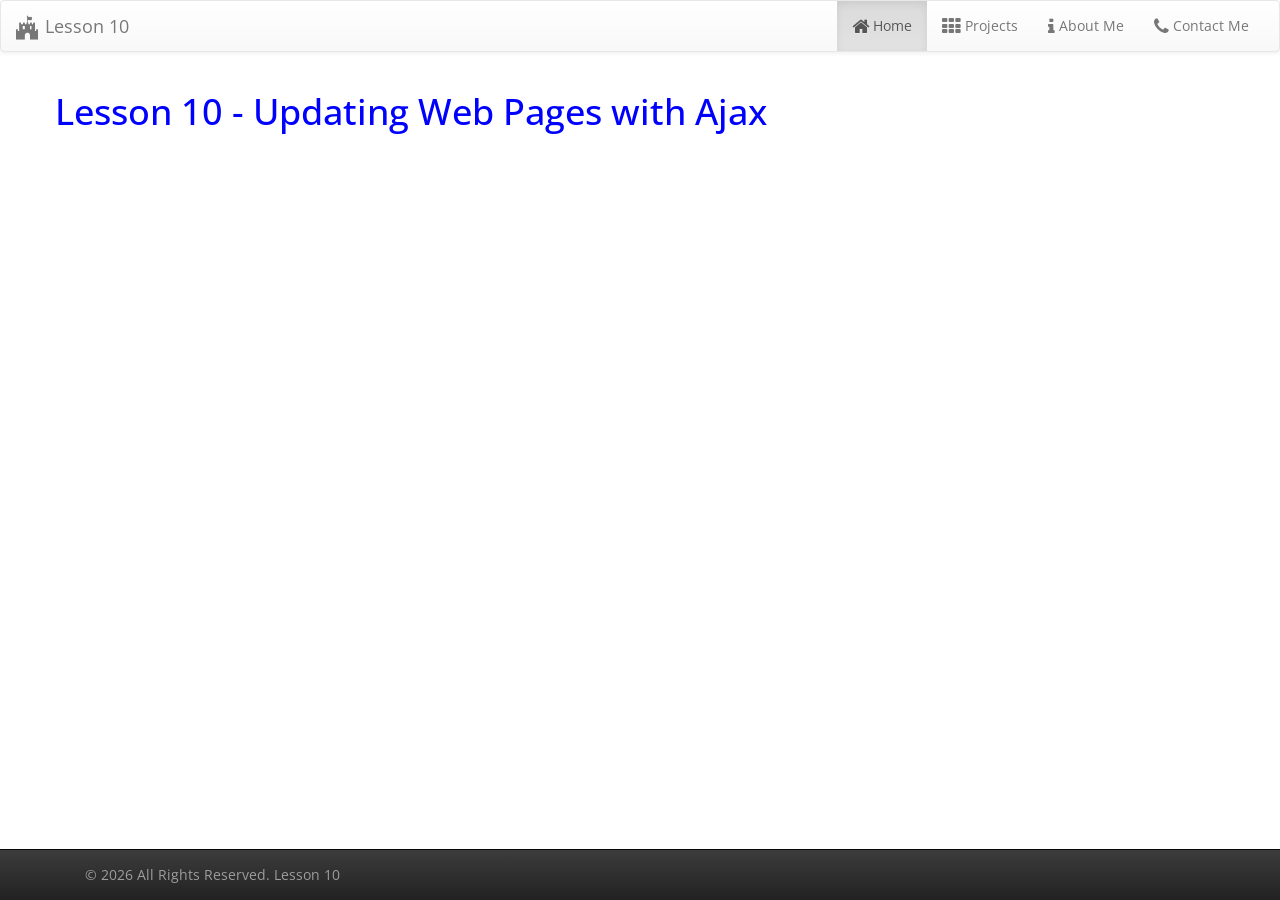
<file: index.html>
<!DOCTYPE html>
<html lang="en">

<head>
    <meta charset="utf-8">
    <meta name="viewport" content="width=device-width, initial-scale=1">
    <title>Home</title>
    <!-- CSS Section -->
    <link rel="stylesheet" href="Scripts/lib/bootstrap/dist/css/bootstrap.min.css">
    <link rel="stylesheet" href="Scripts/lib/bootstrap/dist/css/bootstrap-theme.min.css">
    <link rel="stylesheet" href="Scripts/lib/font-awesome/css/font-awesome.min.css">
    <link rel="stylesheet" href="Content/app.css">
</head>

<body>

    <header id="mainNav">

    </header>

    <div class="container">
        <div class="row">
            <h1 id="firstH1">Lesson 10 - Updating Web Pages with Ajax


            </h1>

        </div>


        <footer id="footer">
            
        </footer>

        <!-- JavaScript Section -->
        <script src="Scripts/lib/jquery/dist/jquery.min.js"></script>
        <script src="Scripts/lib/bootstrap/dist/js/bootstrap.min.js"></script>
        <script src="Scripts/app.js"></script>
</body>

</html>
</file>
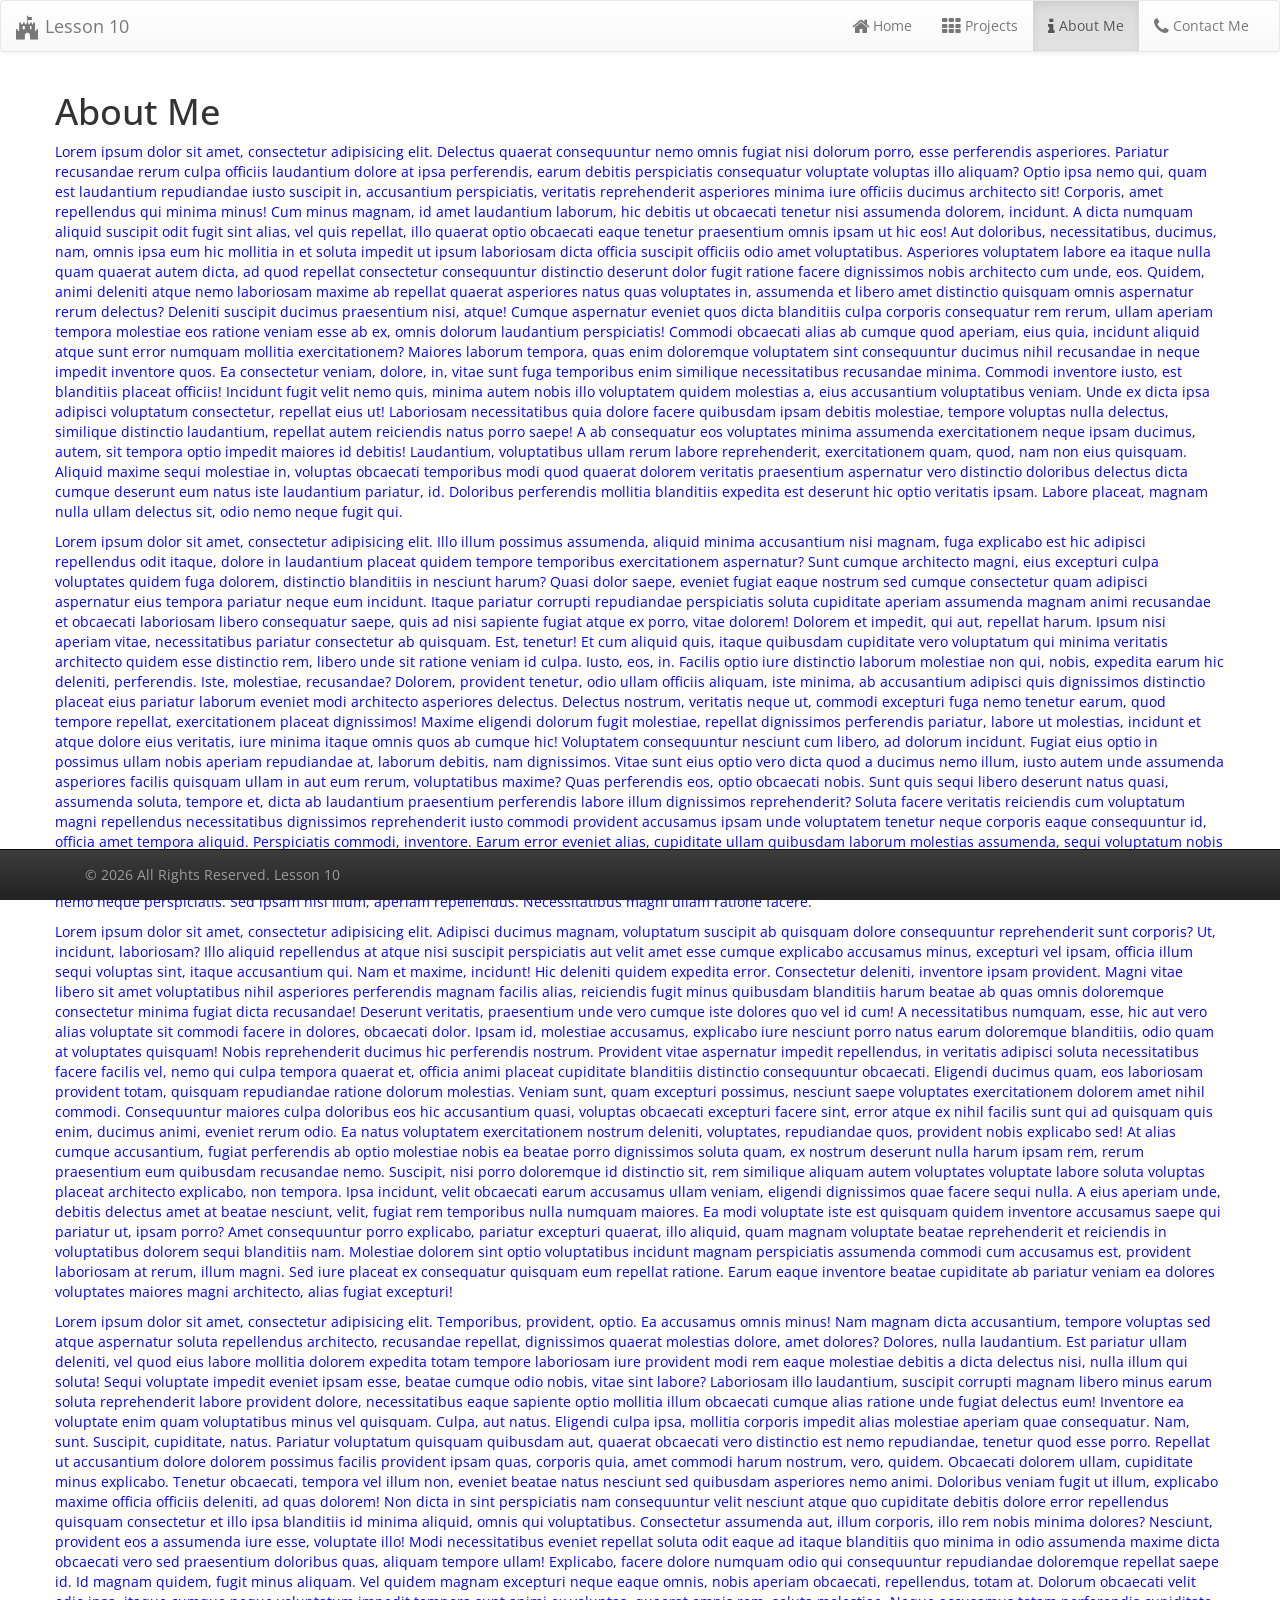
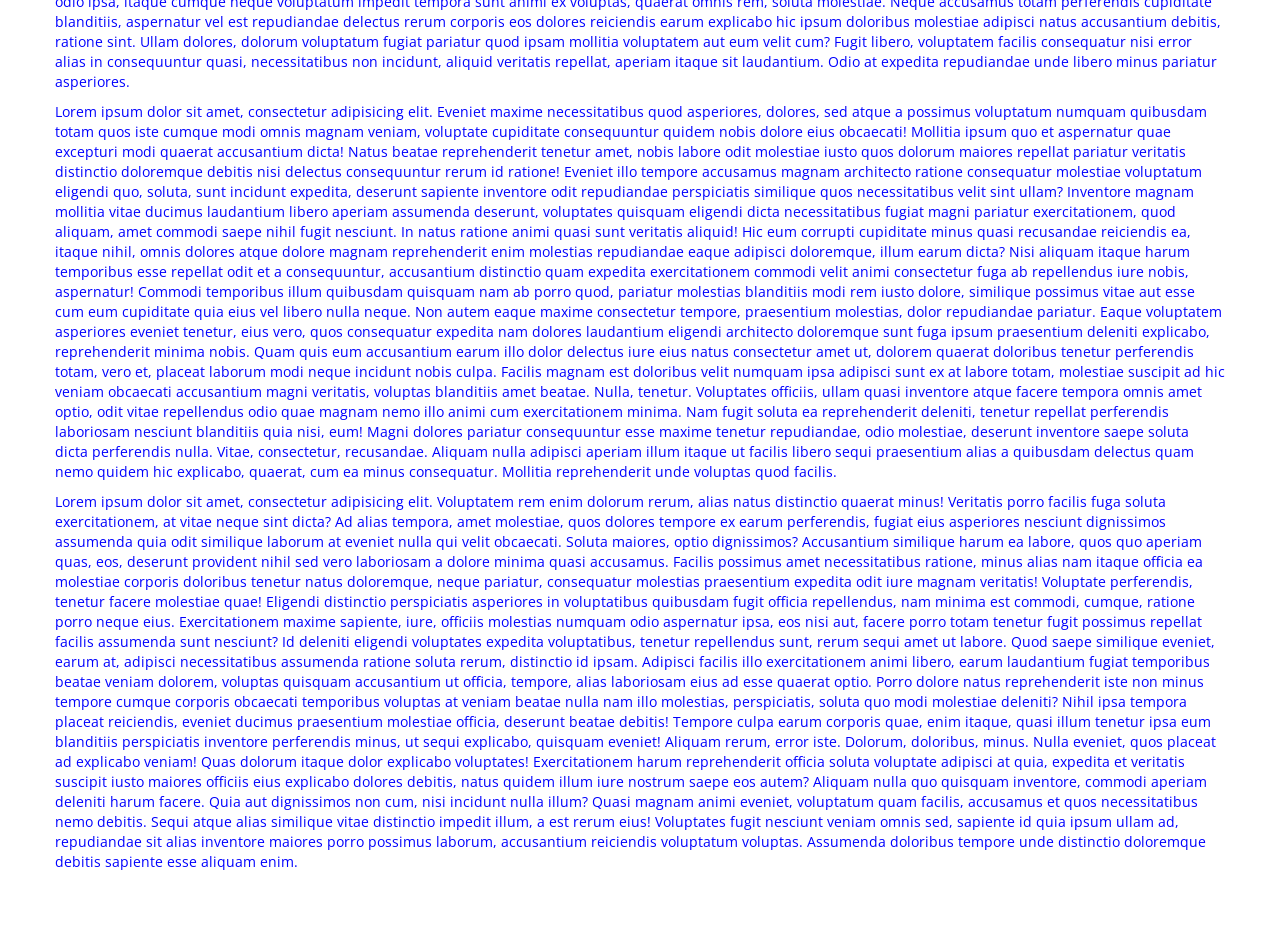
<file: about.html>
<!DOCTYPE html>
<html lang="en">

<head>
    <meta charset="utf-8">
    <meta name="viewport" content="width=device-width, initial-scale=1">
    <title>About Me</title>
    <!-- CSS Section -->
    <link rel="stylesheet" href="Scripts/lib/bootstrap/dist/css/bootstrap.min.css">
    <link rel="stylesheet" href="Scripts/lib/bootstrap/dist/css/bootstrap-theme.min.css">
    <link rel="stylesheet" href="Scripts/lib/font-awesome/css/font-awesome.min.css">
    <link rel="stylesheet" href="Content/app.css">
</head>

<body>

    <header id="mainNav">

    </header>

    <div class="container">
        <div class="row">
            <h1>About Me</h1>

            <p id="paragraphThree">
                Lorem ipsum dolor sit amet, consectetur adipisicing elit. Delectus quaerat consequuntur nemo omnis fugiat nisi dolorum porro,
                esse perferendis asperiores. Pariatur recusandae rerum culpa officiis laudantium dolore at ipsa perferendis,
                earum debitis perspiciatis consequatur voluptate voluptas illo aliquam? Optio ipsa nemo qui, quam est laudantium
                repudiandae iusto suscipit in, accusantium perspiciatis, veritatis reprehenderit asperiores minima iure officiis
                ducimus architecto sit! Corporis, amet repellendus qui minima minus! Cum minus magnam, id amet laudantium
                laborum, hic debitis ut obcaecati tenetur nisi assumenda dolorem, incidunt. A dicta numquam aliquid suscipit
                odit fugit sint alias, vel quis repellat, illo quaerat optio obcaecati eaque tenetur praesentium omnis ipsam
                ut hic eos! Aut doloribus, necessitatibus, ducimus, nam, omnis ipsa eum hic mollitia in et soluta impedit
                ut ipsum laboriosam dicta officia suscipit officiis odio amet voluptatibus. Asperiores voluptatem labore
                ea itaque nulla quam quaerat autem dicta, ad quod repellat consectetur consequuntur distinctio deserunt dolor
                fugit ratione facere dignissimos nobis architecto cum unde, eos. Quidem, animi deleniti atque nemo laboriosam
                maxime ab repellat quaerat asperiores natus quas voluptates in, assumenda et libero amet distinctio quisquam
                omnis aspernatur rerum delectus? Deleniti suscipit ducimus praesentium nisi, atque! Cumque aspernatur eveniet
                quos dicta blanditiis culpa corporis consequatur rem rerum, ullam aperiam tempora molestiae eos ratione veniam
                esse ab ex, omnis dolorum laudantium perspiciatis! Commodi obcaecati alias ab cumque quod aperiam, eius quia,
                incidunt aliquid atque sunt error numquam mollitia exercitationem? Maiores laborum tempora, quas enim doloremque
                voluptatem sint consequuntur ducimus nihil recusandae in neque impedit inventore quos. Ea consectetur veniam,
                dolore, in, vitae sunt fuga temporibus enim similique necessitatibus recusandae minima. Commodi inventore
                iusto, est blanditiis placeat officiis! Incidunt fugit velit nemo quis, minima autem nobis illo voluptatem
                quidem molestias a, eius accusantium voluptatibus veniam. Unde ex dicta ipsa adipisci voluptatum consectetur,
                repellat eius ut! Laboriosam necessitatibus quia dolore facere quibusdam ipsam debitis molestiae, tempore
                voluptas nulla delectus, similique distinctio laudantium, repellat autem reiciendis natus porro saepe! A
                ab consequatur eos voluptates minima assumenda exercitationem neque ipsam ducimus, autem, sit tempora optio
                impedit maiores id debitis! Laudantium, voluptatibus ullam rerum labore reprehenderit, exercitationem quam,
                quod, nam non eius quisquam. Aliquid maxime sequi molestiae in, voluptas obcaecati temporibus modi quod quaerat
                dolorem veritatis praesentium aspernatur vero distinctio doloribus delectus dicta cumque deserunt eum natus
                iste laudantium pariatur, id. Doloribus perferendis mollitia blanditiis expedita est deserunt hic optio veritatis
                ipsam. Labore placeat, magnam nulla ullam delectus sit, odio nemo neque fugit qui.

            </p>
            <p>Lorem ipsum dolor sit amet, consectetur adipisicing elit. Illo illum possimus assumenda, aliquid minima accusantium
                nisi magnam, fuga explicabo est hic adipisci repellendus odit itaque, dolore in laudantium placeat quidem
                tempore temporibus exercitationem aspernatur? Sunt cumque architecto magni, eius excepturi culpa voluptates
                quidem fuga dolorem, distinctio blanditiis in nesciunt harum? Quasi dolor saepe, eveniet fugiat eaque nostrum
                sed cumque consectetur quam adipisci aspernatur eius tempora pariatur neque eum incidunt. Itaque pariatur
                corrupti repudiandae perspiciatis soluta cupiditate aperiam assumenda magnam animi recusandae et obcaecati
                laboriosam libero consequatur saepe, quis ad nisi sapiente fugiat atque ex porro, vitae dolorem! Dolorem
                et impedit, qui aut, repellat harum. Ipsum nisi aperiam vitae, necessitatibus pariatur consectetur ab quisquam.
                Est, tenetur! Et cum aliquid quis, itaque quibusdam cupiditate vero voluptatum qui minima veritatis architecto
                quidem esse distinctio rem, libero unde sit ratione veniam id culpa. Iusto, eos, in. Facilis optio iure distinctio
                laborum molestiae non qui, nobis, expedita earum hic deleniti, perferendis. Iste, molestiae, recusandae?
                Dolorem, provident tenetur, odio ullam officiis aliquam, iste minima, ab accusantium adipisci quis dignissimos
                distinctio placeat eius pariatur laborum eveniet modi architecto asperiores delectus. Delectus nostrum, veritatis
                neque ut, commodi excepturi fuga nemo tenetur earum, quod tempore repellat, exercitationem placeat dignissimos!
                Maxime eligendi dolorum fugit molestiae, repellat dignissimos perferendis pariatur, labore ut molestias,
                incidunt et atque dolore eius veritatis, iure minima itaque omnis quos ab cumque hic! Voluptatem consequuntur
                nesciunt cum libero, ad dolorum incidunt. Fugiat eius optio in possimus ullam nobis aperiam repudiandae at,
                laborum debitis, nam dignissimos. Vitae sunt eius optio vero dicta quod a ducimus nemo illum, iusto autem
                unde assumenda asperiores facilis quisquam ullam in aut eum rerum, voluptatibus maxime? Quas perferendis
                eos, optio obcaecati nobis. Sunt quis sequi libero deserunt natus quasi, assumenda soluta, tempore et, dicta
                ab laudantium praesentium perferendis labore illum dignissimos reprehenderit? Soluta facere veritatis reiciendis
                cum voluptatum magni repellendus necessitatibus dignissimos reprehenderit iusto commodi provident accusamus
                ipsam unde voluptatem tenetur neque corporis eaque consequuntur id, officia amet tempora aliquid. Perspiciatis
                commodi, inventore. Earum error eveniet alias, cupiditate ullam quibusdam laborum molestias assumenda, sequi
                voluptatum nobis voluptas, mollitia blanditiis qui perspiciatis nihil. Tenetur illo illum officiis molestiae
                eos, officia totam, neque harum iste dolorum ipsam, blanditiis optio accusantium consequuntur. Nihil sed
                magni asperiores consequuntur quaerat debitis omnis ea accusantium eum minima earum facere ab, officiis corrupti
                quam explicabo delectus, nemo neque perspiciatis. Sed ipsam nisi illum, aperiam repellendus. Necessitatibus
                magni ullam ratione facere.</p>
            <p>Lorem ipsum dolor sit amet, consectetur adipisicing elit. Adipisci ducimus magnam, voluptatum suscipit ab quisquam
                dolore consequuntur reprehenderit sunt corporis? Ut, incidunt, laboriosam? Illo aliquid repellendus at atque
                nisi suscipit perspiciatis aut velit amet esse cumque explicabo accusamus minus, excepturi vel ipsam, officia
                illum sequi voluptas sint, itaque accusantium qui. Nam et maxime, incidunt! Hic deleniti quidem expedita
                error. Consectetur deleniti, inventore ipsam provident. Magni vitae libero sit amet voluptatibus nihil asperiores
                perferendis magnam facilis alias, reiciendis fugit minus quibusdam blanditiis harum beatae ab quas omnis
                doloremque consectetur minima fugiat dicta recusandae! Deserunt veritatis, praesentium unde vero cumque iste
                dolores quo vel id cum! A necessitatibus numquam, esse, hic aut vero alias voluptate sit commodi facere in
                dolores, obcaecati dolor. Ipsam id, molestiae accusamus, explicabo iure nesciunt porro natus earum doloremque
                blanditiis, odio quam at voluptates quisquam! Nobis reprehenderit ducimus hic perferendis nostrum. Provident
                vitae aspernatur impedit repellendus, in veritatis adipisci soluta necessitatibus facere facilis vel, nemo
                qui culpa tempora quaerat et, officia animi placeat cupiditate blanditiis distinctio consequuntur obcaecati.
                Eligendi ducimus quam, eos laboriosam provident totam, quisquam repudiandae ratione dolorum molestias. Veniam
                sunt, quam excepturi possimus, nesciunt saepe voluptates exercitationem dolorem amet nihil commodi. Consequuntur
                maiores culpa doloribus eos hic accusantium quasi, voluptas obcaecati excepturi facere sint, error atque
                ex nihil facilis sunt qui ad quisquam quis enim, ducimus animi, eveniet rerum odio. Ea natus voluptatem exercitationem
                nostrum deleniti, voluptates, repudiandae quos, provident nobis explicabo sed! At alias cumque accusantium,
                fugiat perferendis ab optio molestiae nobis ea beatae porro dignissimos soluta quam, ex nostrum deserunt
                nulla harum ipsam rem, rerum praesentium eum quibusdam recusandae nemo. Suscipit, nisi porro doloremque id
                distinctio sit, rem similique aliquam autem voluptates voluptate labore soluta voluptas placeat architecto
                explicabo, non tempora. Ipsa incidunt, velit obcaecati earum accusamus ullam veniam, eligendi dignissimos
                quae facere sequi nulla. A eius aperiam unde, debitis delectus amet at beatae nesciunt, velit, fugiat rem
                temporibus nulla numquam maiores. Ea modi voluptate iste est quisquam quidem inventore accusamus saepe qui
                pariatur ut, ipsam porro? Amet consequuntur porro explicabo, pariatur excepturi quaerat, illo aliquid, quam
                magnam voluptate beatae reprehenderit et reiciendis in voluptatibus dolorem sequi blanditiis nam. Molestiae
                dolorem sint optio voluptatibus incidunt magnam perspiciatis assumenda commodi cum accusamus est, provident
                laboriosam at rerum, illum magni. Sed iure placeat ex consequatur quisquam eum repellat ratione. Earum eaque
                inventore beatae cupiditate ab pariatur veniam ea dolores voluptates maiores magni architecto, alias fugiat
                excepturi!</p>
            <p>Lorem ipsum dolor sit amet, consectetur adipisicing elit. Temporibus, provident, optio. Ea accusamus omnis minus!
                Nam magnam dicta accusantium, tempore voluptas sed atque aspernatur soluta repellendus architecto, recusandae
                repellat, dignissimos quaerat molestias dolore, amet dolores? Dolores, nulla laudantium. Est pariatur ullam
                deleniti, vel quod eius labore mollitia dolorem expedita totam tempore laboriosam iure provident modi rem
                eaque molestiae debitis a dicta delectus nisi, nulla illum qui soluta! Sequi voluptate impedit eveniet ipsam
                esse, beatae cumque odio nobis, vitae sint labore? Laboriosam illo laudantium, suscipit corrupti magnam libero
                minus earum soluta reprehenderit labore provident dolore, necessitatibus eaque sapiente optio mollitia illum
                obcaecati cumque alias ratione unde fugiat delectus eum! Inventore ea voluptate enim quam voluptatibus minus
                vel quisquam. Culpa, aut natus. Eligendi culpa ipsa, mollitia corporis impedit alias molestiae aperiam quae
                consequatur. Nam, sunt. Suscipit, cupiditate, natus. Pariatur voluptatum quisquam quibusdam aut, quaerat
                obcaecati vero distinctio est nemo repudiandae, tenetur quod esse porro. Repellat ut accusantium dolore dolorem
                possimus facilis provident ipsam quas, corporis quia, amet commodi harum nostrum, vero, quidem. Obcaecati
                dolorem ullam, cupiditate minus explicabo. Tenetur obcaecati, tempora vel illum non, eveniet beatae natus
                nesciunt sed quibusdam asperiores nemo animi. Doloribus veniam fugit ut illum, explicabo maxime officia officiis
                deleniti, ad quas dolorem! Non dicta in sint perspiciatis nam consequuntur velit nesciunt atque quo cupiditate
                debitis dolore error repellendus quisquam consectetur et illo ipsa blanditiis id minima aliquid, omnis qui
                voluptatibus. Consectetur assumenda aut, illum corporis, illo rem nobis minima dolores? Nesciunt, provident
                eos a assumenda iure esse, voluptate illo! Modi necessitatibus eveniet repellat soluta odit eaque ad itaque
                blanditiis quo minima in odio assumenda maxime dicta obcaecati vero sed praesentium doloribus quas, aliquam
                tempore ullam! Explicabo, facere dolore numquam odio qui consequuntur repudiandae doloremque repellat saepe
                id. Id magnam quidem, fugit minus aliquam. Vel quidem magnam excepturi neque eaque omnis, nobis aperiam obcaecati,
                repellendus, totam at. Dolorum obcaecati velit odio ipsa, itaque cumque neque voluptatum impedit tempora
                sunt animi ex voluptas, quaerat omnis rem, soluta molestiae. Neque accusamus totam perferendis cupiditate
                blanditiis, aspernatur vel est repudiandae delectus rerum corporis eos dolores reiciendis earum explicabo
                hic ipsum doloribus molestiae adipisci natus accusantium debitis, ratione sint. Ullam dolores, dolorum voluptatum
                fugiat pariatur quod ipsam mollitia voluptatem aut eum velit cum? Fugit libero, voluptatem facilis consequatur
                nisi error alias in consequuntur quasi, necessitatibus non incidunt, aliquid veritatis repellat, aperiam
                itaque sit laudantium. Odio at expedita repudiandae unde libero minus pariatur asperiores.</p>
            <p>Lorem ipsum dolor sit amet, consectetur adipisicing elit. Eveniet maxime necessitatibus quod asperiores, dolores,
                sed atque a possimus voluptatum numquam quibusdam totam quos iste cumque modi omnis magnam veniam, voluptate
                cupiditate consequuntur quidem nobis dolore eius obcaecati! Mollitia ipsum quo et aspernatur quae excepturi
                modi quaerat accusantium dicta! Natus beatae reprehenderit tenetur amet, nobis labore odit molestiae iusto
                quos dolorum maiores repellat pariatur veritatis distinctio doloremque debitis nisi delectus consequuntur
                rerum id ratione! Eveniet illo tempore accusamus magnam architecto ratione consequatur molestiae voluptatum
                eligendi quo, soluta, sunt incidunt expedita, deserunt sapiente inventore odit repudiandae perspiciatis similique
                quos necessitatibus velit sint ullam? Inventore magnam mollitia vitae ducimus laudantium libero aperiam assumenda
                deserunt, voluptates quisquam eligendi dicta necessitatibus fugiat magni pariatur exercitationem, quod aliquam,
                amet commodi saepe nihil fugit nesciunt. In natus ratione animi quasi sunt veritatis aliquid! Hic eum corrupti
                cupiditate minus quasi recusandae reiciendis ea, itaque nihil, omnis dolores atque dolore magnam reprehenderit
                enim molestias repudiandae eaque adipisci doloremque, illum earum dicta? Nisi aliquam itaque harum temporibus
                esse repellat odit et a consequuntur, accusantium distinctio quam expedita exercitationem commodi velit animi
                consectetur fuga ab repellendus iure nobis, aspernatur! Commodi temporibus illum quibusdam quisquam nam ab
                porro quod, pariatur molestias blanditiis modi rem iusto dolore, similique possimus vitae aut esse cum eum
                cupiditate quia eius vel libero nulla neque. Non autem eaque maxime consectetur tempore, praesentium molestias,
                dolor repudiandae pariatur. Eaque voluptatem asperiores eveniet tenetur, eius vero, quos consequatur expedita
                nam dolores laudantium eligendi architecto doloremque sunt fuga ipsum praesentium deleniti explicabo, reprehenderit
                minima nobis. Quam quis eum accusantium earum illo dolor delectus iure eius natus consectetur amet ut, dolorem
                quaerat doloribus tenetur perferendis totam, vero et, placeat laborum modi neque incidunt nobis culpa. Facilis
                magnam est doloribus velit numquam ipsa adipisci sunt ex at labore totam, molestiae suscipit ad hic veniam
                obcaecati accusantium magni veritatis, voluptas blanditiis amet beatae. Nulla, tenetur. Voluptates officiis,
                ullam quasi inventore atque facere tempora omnis amet optio, odit vitae repellendus odio quae magnam nemo
                illo animi cum exercitationem minima. Nam fugit soluta ea reprehenderit deleniti, tenetur repellat perferendis
                laboriosam nesciunt blanditiis quia nisi, eum! Magni dolores pariatur consequuntur esse maxime tenetur repudiandae,
                odio molestiae, deserunt inventore saepe soluta dicta perferendis nulla. Vitae, consectetur, recusandae.
                Aliquam nulla adipisci aperiam illum itaque ut facilis libero sequi praesentium alias a quibusdam delectus
                quam nemo quidem hic explicabo, quaerat, cum ea minus consequatur. Mollitia reprehenderit unde voluptas quod
                facilis.</p>
            <p>Lorem ipsum dolor sit amet, consectetur adipisicing elit. Voluptatem rem enim dolorum rerum, alias natus distinctio
                quaerat minus! Veritatis porro facilis fuga soluta exercitationem, at vitae neque sint dicta? Ad alias tempora,
                amet molestiae, quos dolores tempore ex earum perferendis, fugiat eius asperiores nesciunt dignissimos assumenda
                quia odit similique laborum at eveniet nulla qui velit obcaecati. Soluta maiores, optio dignissimos? Accusantium
                similique harum ea labore, quos quo aperiam quas, eos, deserunt provident nihil sed vero laboriosam a dolore
                minima quasi accusamus. Facilis possimus amet necessitatibus ratione, minus alias nam itaque officia ea molestiae
                corporis doloribus tenetur natus doloremque, neque pariatur, consequatur molestias praesentium expedita odit
                iure magnam veritatis! Voluptate perferendis, tenetur facere molestiae quae! Eligendi distinctio perspiciatis
                asperiores in voluptatibus quibusdam fugit officia repellendus, nam minima est commodi, cumque, ratione porro
                neque eius. Exercitationem maxime sapiente, iure, officiis molestias numquam odio aspernatur ipsa, eos nisi
                aut, facere porro totam tenetur fugit possimus repellat facilis assumenda sunt nesciunt? Id deleniti eligendi
                voluptates expedita voluptatibus, tenetur repellendus sunt, rerum sequi amet ut labore. Quod saepe similique
                eveniet, earum at, adipisci necessitatibus assumenda ratione soluta rerum, distinctio id ipsam. Adipisci
                facilis illo exercitationem animi libero, earum laudantium fugiat temporibus beatae veniam dolorem, voluptas
                quisquam accusantium ut officia, tempore, alias laboriosam eius ad esse quaerat optio. Porro dolore natus
                reprehenderit iste non minus tempore cumque corporis obcaecati temporibus voluptas at veniam beatae nulla
                nam illo molestias, perspiciatis, soluta quo modi molestiae deleniti? Nihil ipsa tempora placeat reiciendis,
                eveniet ducimus praesentium molestiae officia, deserunt beatae debitis! Tempore culpa earum corporis quae,
                enim itaque, quasi illum tenetur ipsa eum blanditiis perspiciatis inventore perferendis minus, ut sequi explicabo,
                quisquam eveniet! Aliquam rerum, error iste. Dolorum, doloribus, minus. Nulla eveniet, quos placeat ad explicabo
                veniam! Quas dolorum itaque dolor explicabo voluptates! Exercitationem harum reprehenderit officia soluta
                voluptate adipisci at quia, expedita et veritatis suscipit iusto maiores officiis eius explicabo dolores
                debitis, natus quidem illum iure nostrum saepe eos autem? Aliquam nulla quo quisquam inventore, commodi aperiam
                deleniti harum facere. Quia aut dignissimos non cum, nisi incidunt nulla illum? Quasi magnam animi eveniet,
                voluptatum quam facilis, accusamus et quos necessitatibus nemo debitis. Sequi atque alias similique vitae
                distinctio impedit illum, a est rerum eius! Voluptates fugit nesciunt veniam omnis sed, sapiente id quia
                ipsum ullam ad, repudiandae sit alias inventore maiores porro possimus laborum, accusantium reiciendis voluptatum
                voluptas. Assumenda doloribus tempore unde distinctio doloremque debitis sapiente esse aliquam enim.</p>
        </div>
    </div>

    <footer id="footer">
            
        </footer>


    <!-- JavaScript Section -->
    <script src="Scripts/lib/jquery/dist/jquery.min.js"></script>
    <script src="Scripts/lib/bootstrap/dist/js/bootstrap.min.js"></script>
    <script src="Scripts/app.js"></script>
</body>

</html>
</file>
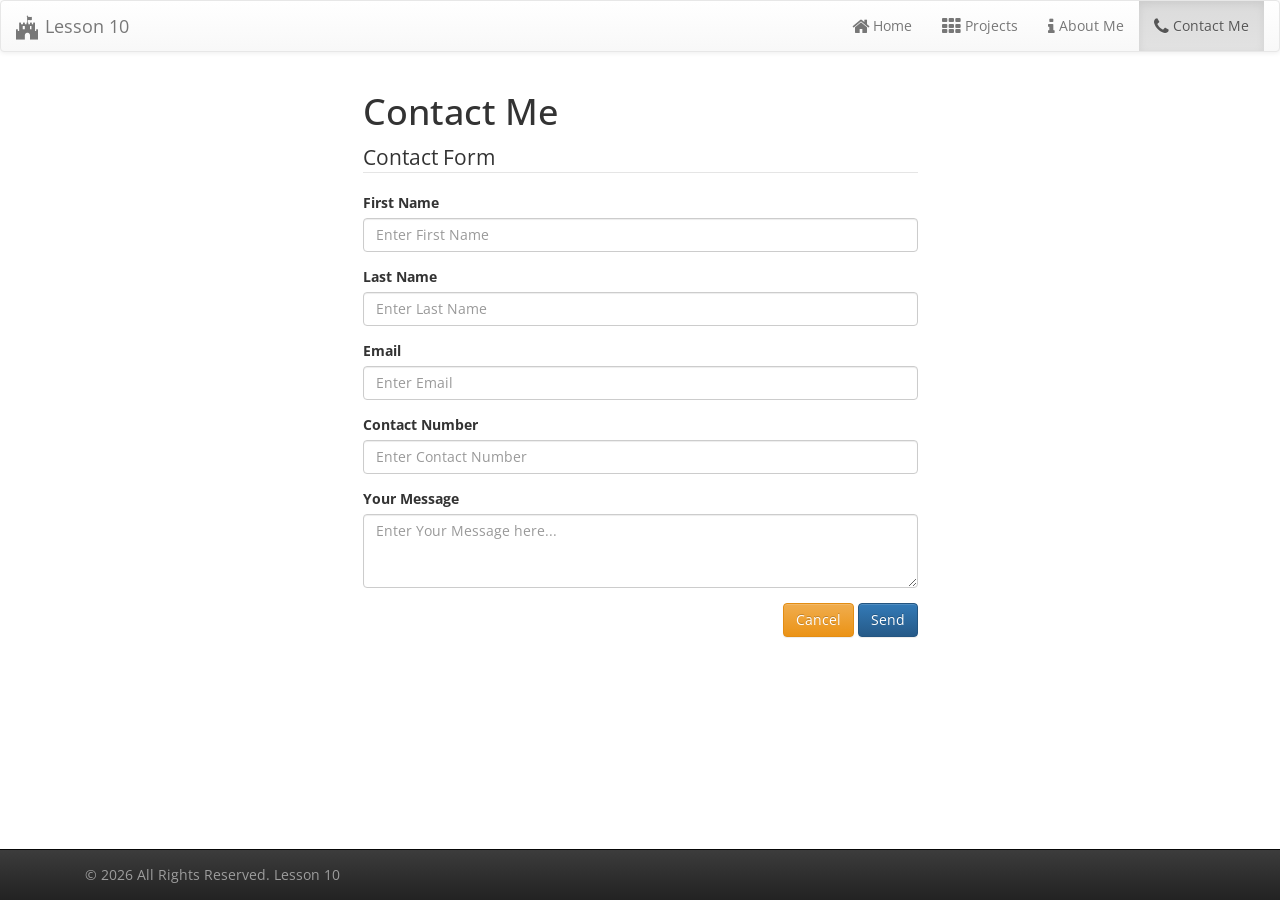
<file: contact.html>
<!DOCTYPE html>
<html lang="en">

<head>
    <meta charset="utf-8">
    <meta name="viewport" content="width=device-width, initial-scale=1">
    <title>Contact Me</title>
    <!-- CSS Section -->
    <link rel="stylesheet" href="Scripts/lib/bootstrap/dist/css/bootstrap.min.css">
    <link rel="stylesheet" href="Scripts/lib/bootstrap/dist/css/bootstrap-theme.min.css">
    <link rel="stylesheet" href="Scripts/lib/font-awesome/css/font-awesome.min.css">
    <link rel="stylesheet" href="Content/app.css">
</head>

<body>

   <header id="mainNav">

    </header>

    <div class="container">
        <div class="row">
            <div id="column" class="col-md-offset-3 col-md-6">
                <h1>Contact Me</h1>       
                <form id="contactForm" action="" role="form" autocomplete="false">
                    <legend>Contact Form</legend>
                    <div class="form-group">
                        <label for="firstName">First Name</label>
                        <input type="text" class="form-control" id="firstName" placeholder="Enter First Name" pattern="[a-zA-Z]{2,}" required>
                    </div>
                    <div class="form-group">
                        <label for="lastName">Last Name</label>
                        <input type="text" class="form-control" id="lastName" placeholder="Enter Last Name" pattern="[a-zA-Z]{2,}" required>
                    </div>
                    <div class="form-group">
                        <label for="email">Email</label>
                        <input type="email" class="form-control" id="email" pattern="[a-zA-Z0-9._%+-]{2,}@[a-zA-Z0-9.-]{2,}\.[a-zA-Z]{2,}$" placeholder="Enter Email" required>
                    </div>
                    <div class="form-group">
                        <label for="contactNumber">Contact Number</label>
                        <input type="tel" class="form-control" id="contactNumber" placeholder="Enter Contact Number" pattern="\D*([2-9]\d{2})(\D*)([2-9]\d{2})(\D*)(\d{4})\D*" required>
                    </div>
                    <div class="form-group">
                        <label for="message">Your Message</label>
                        <textarea cols="3" rows="3" class="form-control" id="yourMessage" placeholder="Enter Your Message here..." minlength="2" required></textarea>
                    </div>
                    
                    <div class="text-right">
                        <a id="cancelButton" href="index.html" class="btn btn-warning">Cancel</a>
                        <button id="sendButton" class="btn btn-primary">Send</button>
                    </div>
                </form>

            </div>
        </div>
    </div>

    <footer id="footer">
            
        </footer>


    <!-- JavaScript Section -->
    <script src="Scripts/lib/jquery/dist/jquery.min.js"></script>
    <script src="Scripts/lib/bootstrap/dist/js/bootstrap.min.js"></script>
    <script src="Scripts/app.js"></script>
</body>

</html>
</file>
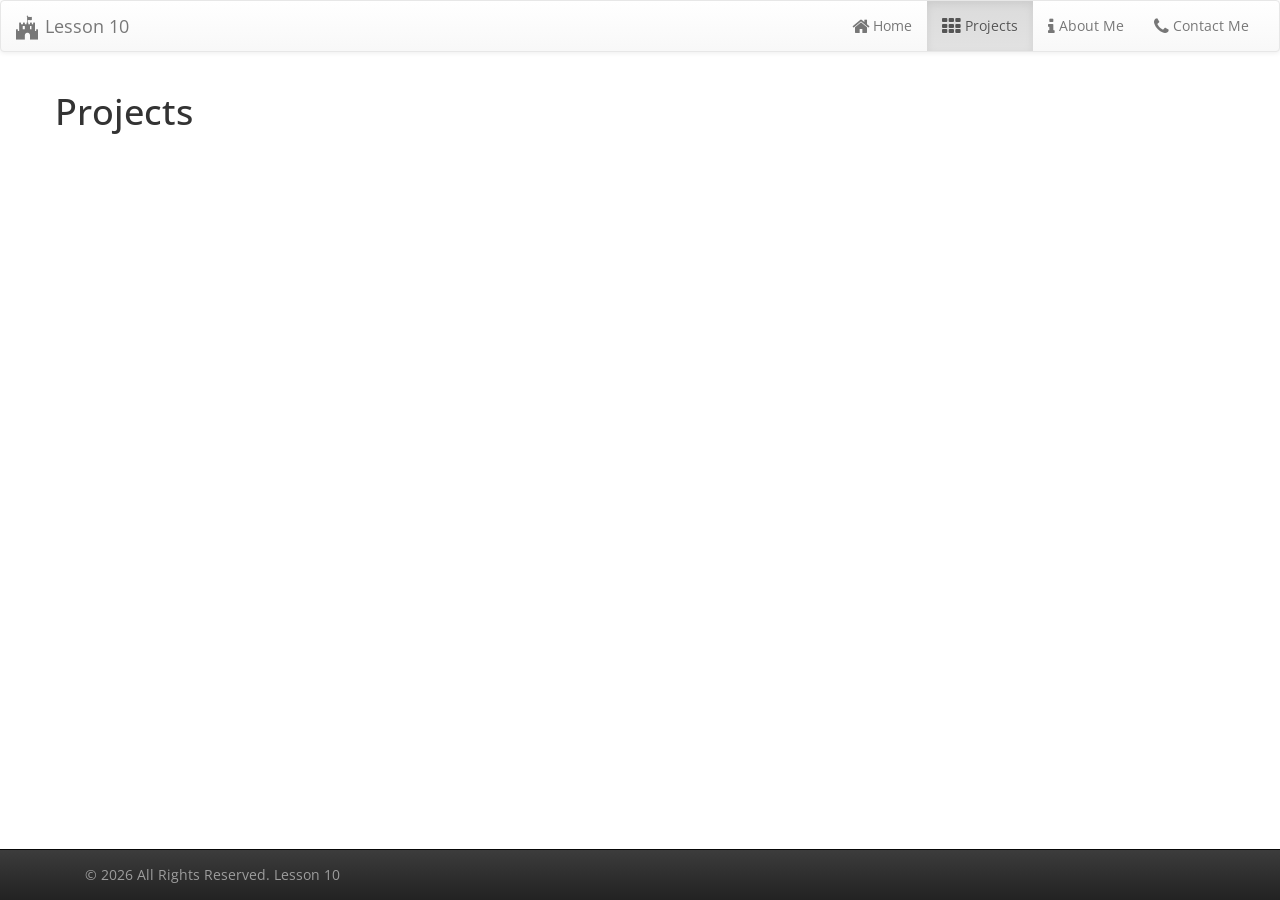
<file: projects.html>
<!DOCTYPE html>
<html lang="en">

<head>
    <meta charset="utf-8">
    <meta name="viewport" content="width=device-width, initial-scale=1">
    <title>Projects</title>
    <!-- CSS Section -->
    <link rel="stylesheet" href="Scripts/lib/bootstrap/dist/css/bootstrap.min.css">
    <link rel="stylesheet" href="Scripts/lib/bootstrap/dist/css/bootstrap-theme.min.css">
    <link rel="stylesheet" href="Scripts/lib/font-awesome/css/font-awesome.min.css">
    <link rel="stylesheet" href="Content/app.css">
</head>

<body>

    <header id="mainNav">

    </header>

    <div class="container">
        <div class="row">
            <h1>Projects</h1>

            <p id="paragraphTwo">


            </p>
        </div>
    </div>

    <footer id="footer">
            
        </footer>


    <!-- JavaScript Section -->
    <script src="Scripts/lib/jquery/dist/jquery.min.js"></script>
    <script src="Scripts/lib/bootstrap/dist/js/bootstrap.min.js"></script>
    <script src="Scripts/app.js"></script>
</body>

</html>
</file>
<file: Content/app.css>
/* custom css goes here */

@import url(https://fonts.googleapis.com/css?family=Open+Sans:400,700);

body {
    font-family: 'Open Sans', sans-serif;
    padding-bottom: 70px;
}


.firstSentence {
    color: darkblue;
    font-weight: bold;
    font-size: 1.2em;
}

div.row p {
    color: blue;
}

#firstH1 {
    color: blue;
}
</file>
